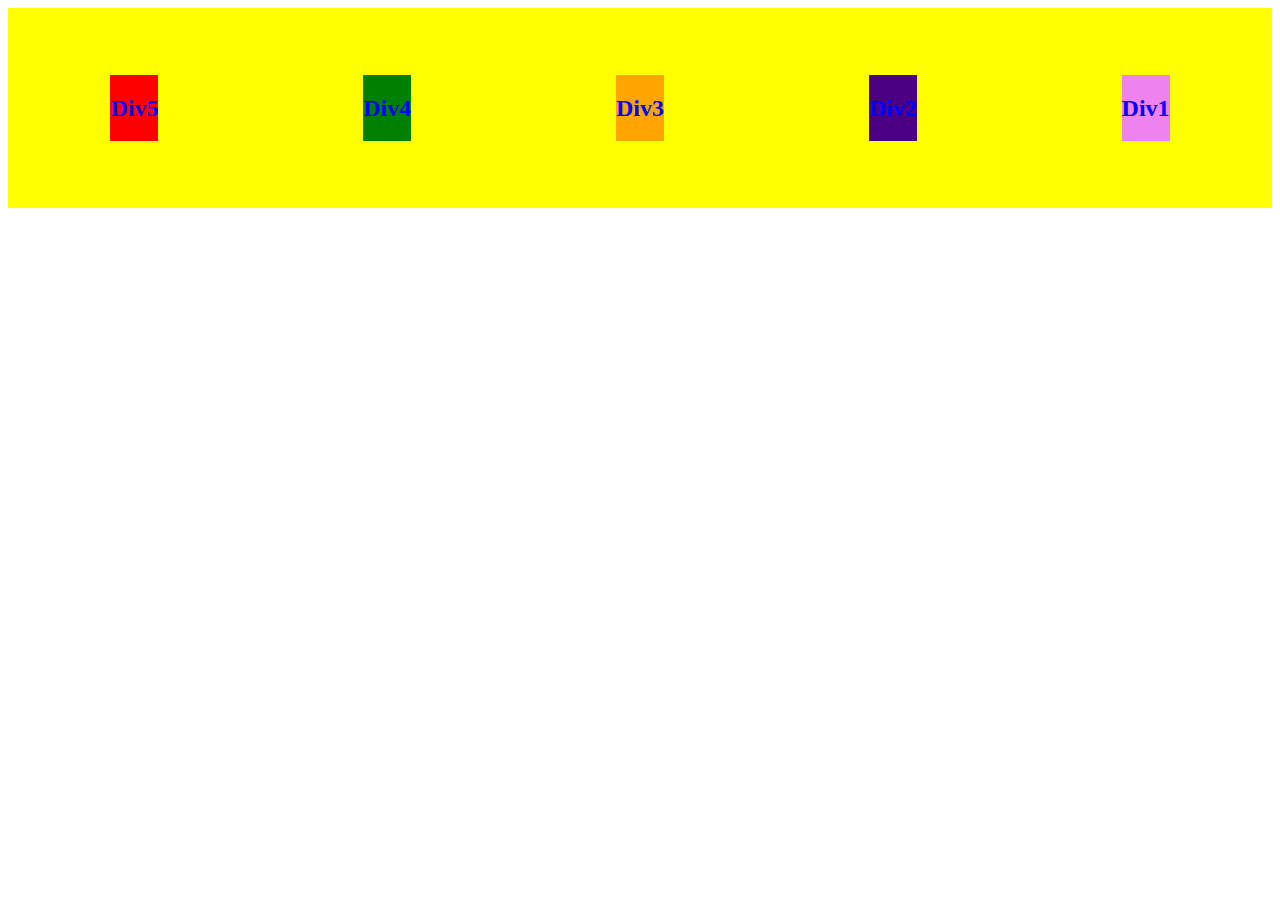
<file: Incomplete projects/flexbox/index.html>
<!DOCTYPE html>
<html lang="en">
<head>
    <meta charset="UTF-8">
    <meta name="viewport" content="width=device-width, initial-scale=1.0">
    <meta http-equiv="X-UA-Compatible" content="ie=edge">
    <title>Flexbox</title>
    <link rel="stylesheet" href="style.css">
</head>
<body>
    <div class="flex-container">
        <div class="box1"><h2>Div1</h2></div>
        <div class="box2"><h2>Div2</h2></div>
        <div class="box3"><h2>Div3</h2></div>
        <div class="box4"><h2>Div4</h2></div>
        <div class="box5"><h2>Div5</h2></div>
    </div>
    
</body>

</html>
</file>
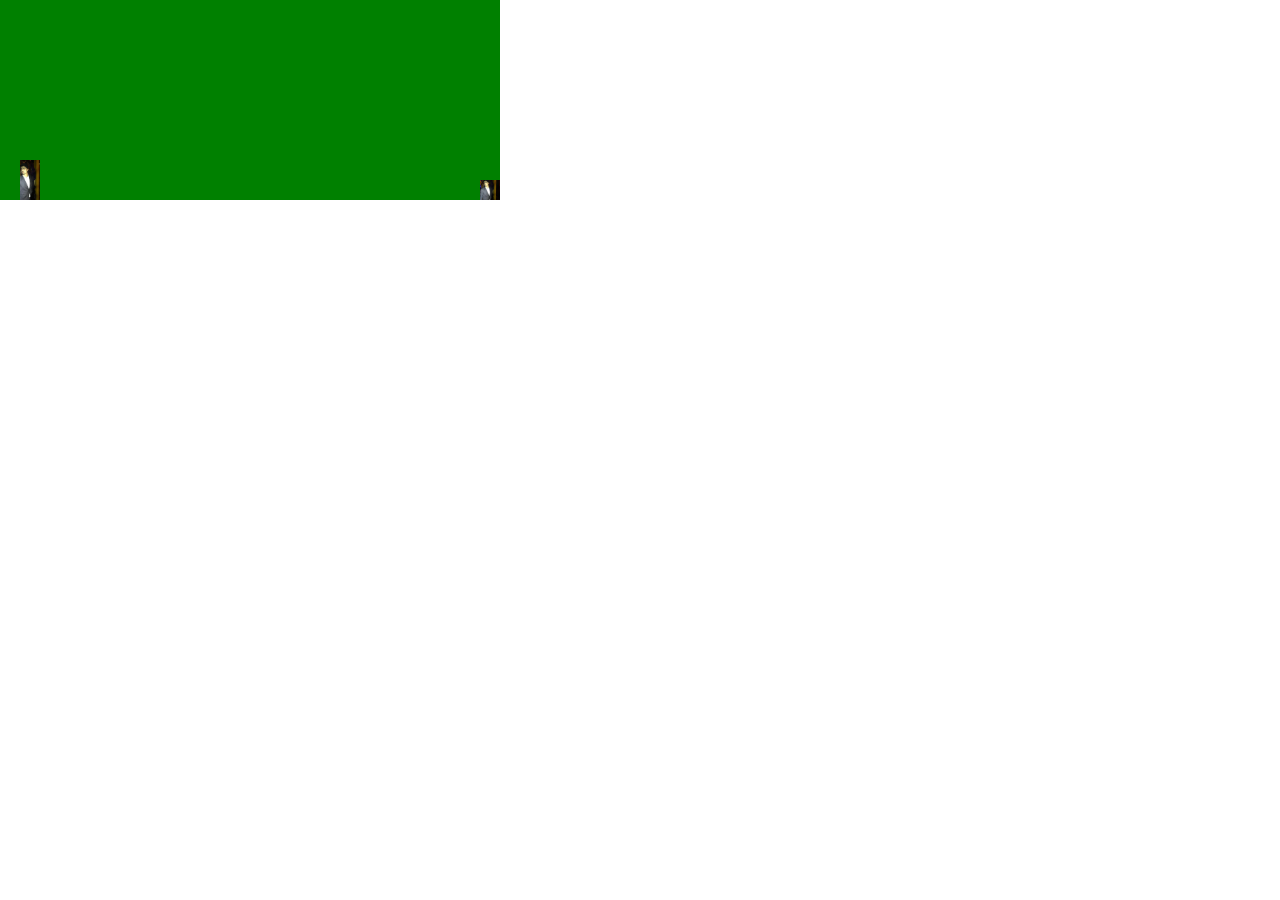
<file: Incomplete projects/google game/index.html>
<!DOCTYPE html>
<html lang="en">
<head>
    <meta charset="UTF-8">
    <meta name="viewport" content="width=device-width, initial-scale=1.0">
    <title>No net game</title>
    <link rel="stylesheet" href="style.css">
</head>
<body>
    <div class="game">
        <div class="character">
        </div>
        <div class="objects">
        </div>
    </div>
    <script src="code.js"></script>
</body>
</html>
</file>
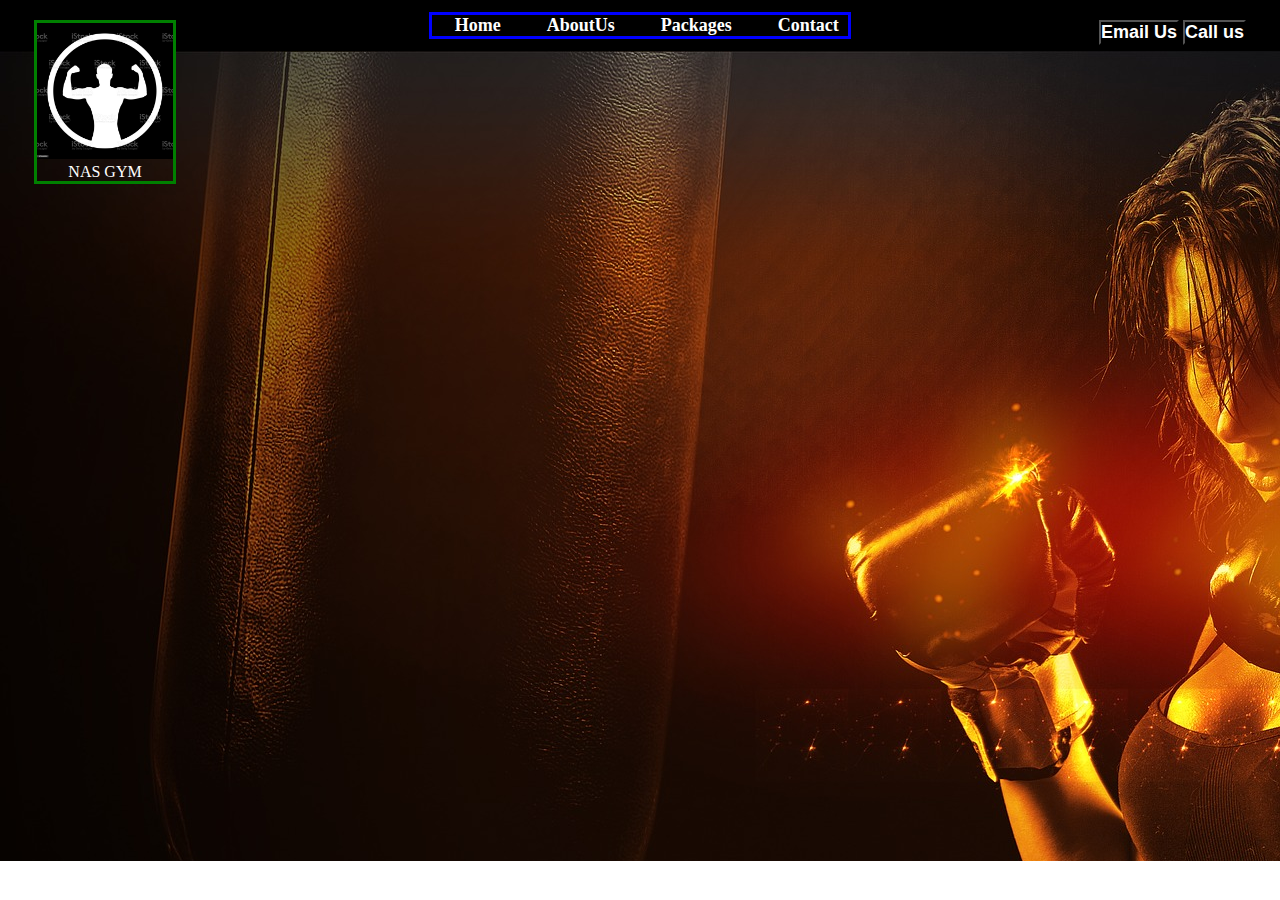
<file: Incomplete projects/gym/index.html>
<!DOCTYPE html>
<html lang="en">
<head>
    <meta charset="UTF-8">
    <meta name="viewport" content="width=device-width, initial-scale=1.0">
    <title>GYM</title>
    <link rel="stylesheet" href="style.css">
</head>
<body>
    <header class="header">
        <div class="logo">
            <img src="logo.jpg" alt="">
           <div>NAS GYM</div>
        </div>
        <div class="nav-bar">
            <ul class="unordered-list">
                <li><a href="#">Home</a></li>
                <li><a href="#">AboutUs</a></li>
                <li><a href="#">Packages</a></li>
                <li><a href="#">Contact</a></li>
            </ul>
        </div>
        <div class="buttons">
            <button>Email Us</button>
            <button>Call us</button>
        </div>
    </header>
    <section class="first-page">

    </section>
</body>
</html>
</file>
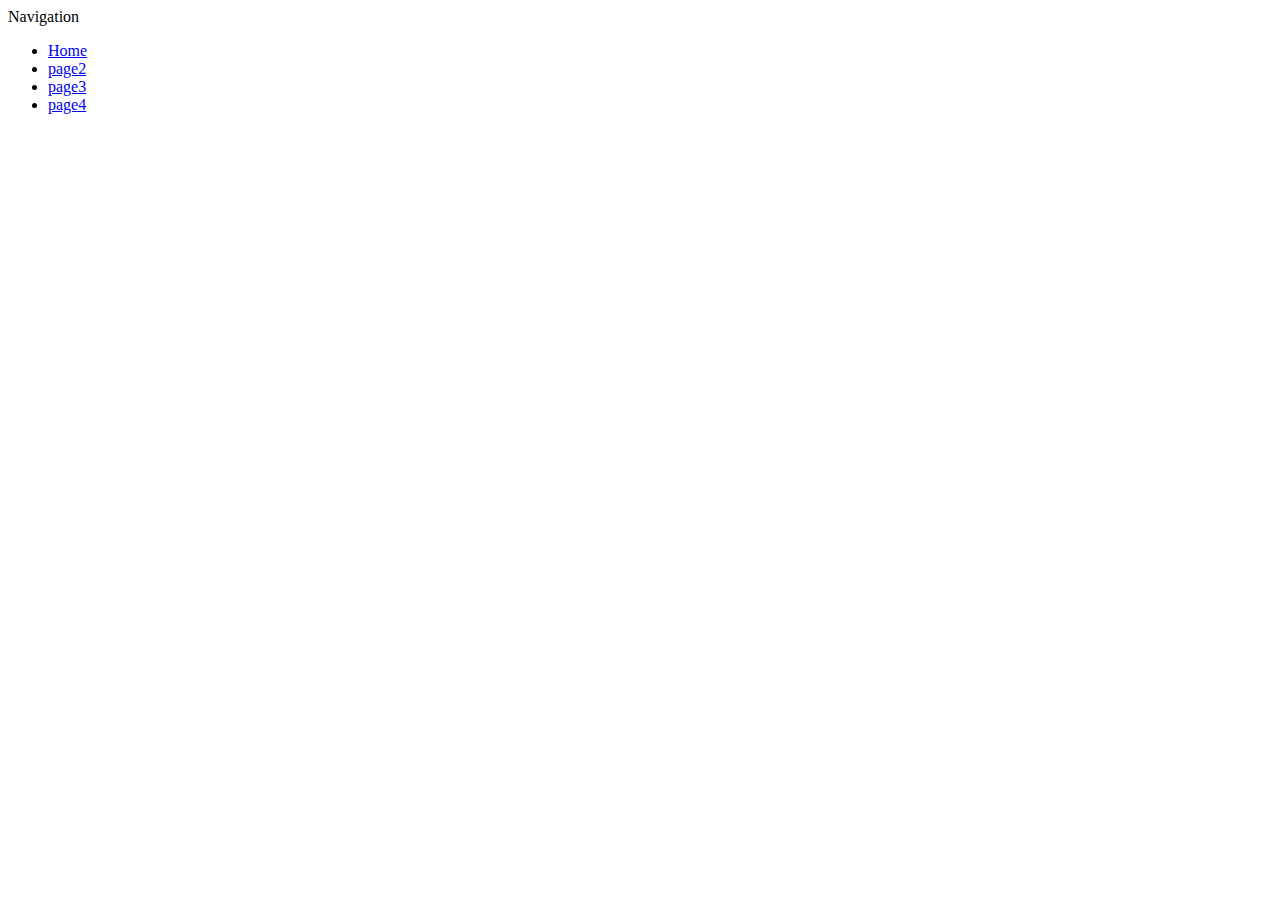
<file: Incomplete projects/navgation bar/index.html>
<!DOCTYPE html>
<html lang="en">
<head>
    <meta charset="UTF-8">
    <meta name="viewport" content="width=device-width, initial-scale=1.0">
    <meta http-equiv="X-UA-Compatible" content="ie=edge">
    <title>Navigation bar</title>
</head>
<body>
    <div>
        <header>Navigation</header>
        <ul>
            <li><a href="#">Home</a></li>
            <li><a href="#">page2</a></li>
            <li><a href="#">page3</a></li>
            <li><a href="#">page4</a></li>
        </ul>

    </div>
</body>
</html>
</file>
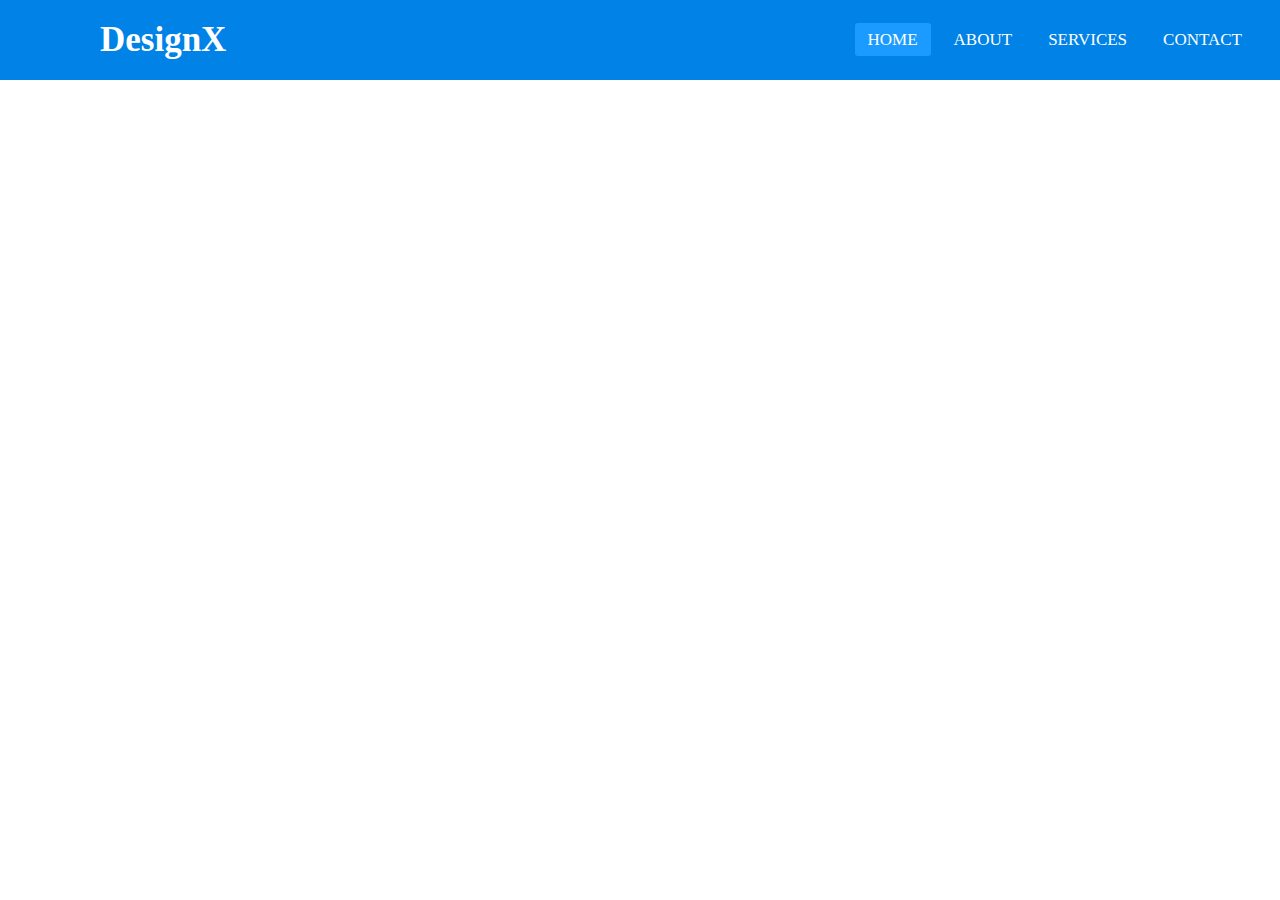
<file: Incomplete projects/navigation menu/index.html>
<!DOCTYPE html>
<html lang="en">
<head>
    <meta charset="UTF-8">
    <meta name="viewport" content="width=device-width, initial-scale=1.0">
    <meta http-equiv="X-UA-Compatible" content="ie=edge">
    <title>Navigation Bar</title>
    <link rel="stylesheet" href="style.css">
</head>
<body>
    <div>
        <label class="box1">DesignX</label>
        <div class="button">
            <button class="navbar">NAV-BAR</button>
        </div>
        <ul class="links">
            <li><a class="active" href="home.html">Home</a></li>
            <li><a href="about.html">About</a></li>
            <li><a href="services.html">Services</a></li>
            <li><a href="contact.html">Contact</a></li>
        </ul>
    </div>
    <script src="code.js"></script>
</body>
</html>
</file>
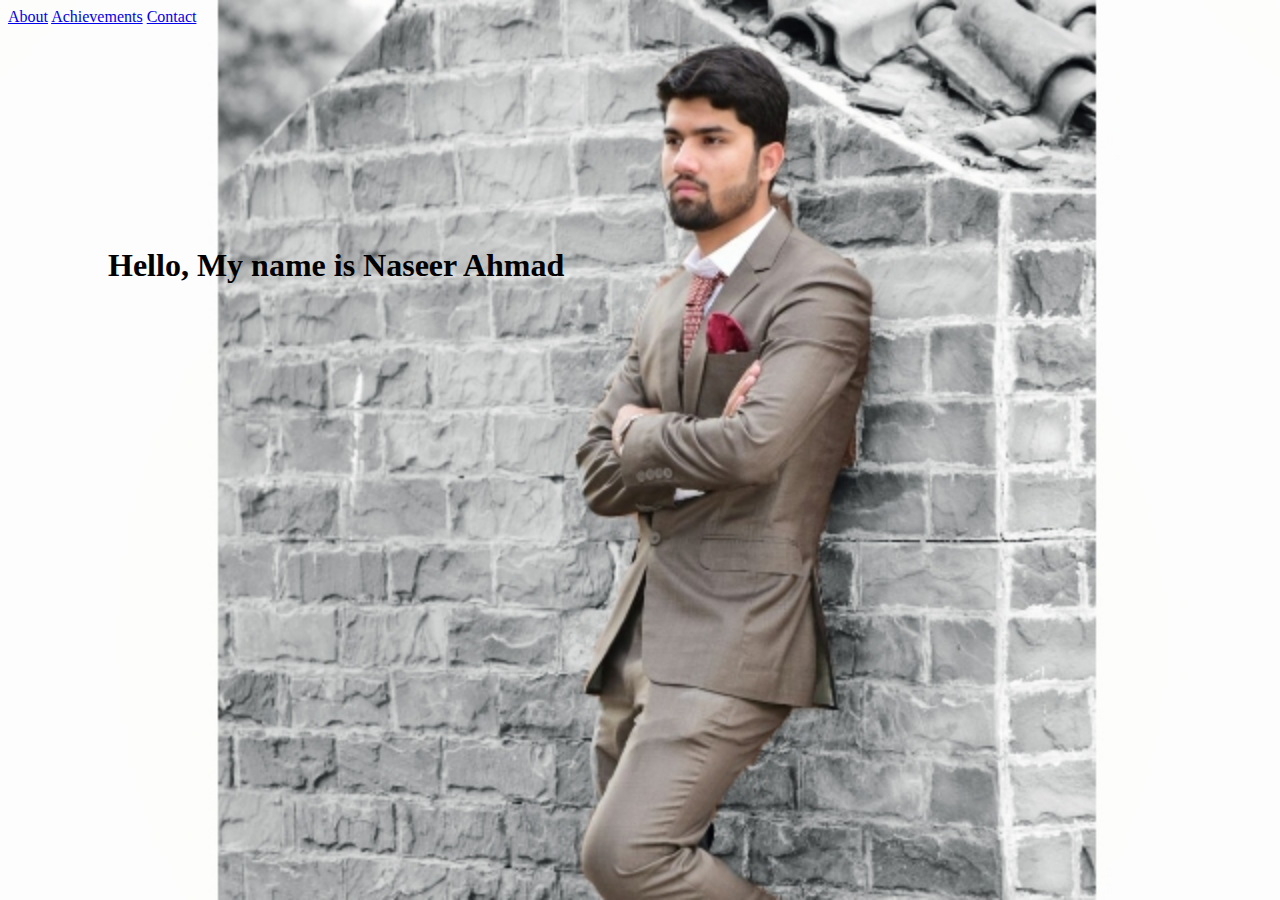
<file: Incomplete projects/Personal portfolio/index.html>
<!DOCTYPE html>
<html lang="en">
<head>
    <meta charset="UTF-8">
    <meta name="viewport" content="width=device-width, initial-scale=1.0">
    <meta http-equiv="X-UA-Compatible" content="ie=edge">
    <title>My personal portfolio</title>
    <style>
    body{
        background-image: url("Naseer.jpg");
        background-repeat: no-repeat;
        background-size: 100%;
    }
    
    </style>


</head>
<body>
    <div style="background-color:;">
        <span style=" justify-content: center;">
            <a href="about.html">About</a>
            <a href="achievements.html">Achievements</a>
            <a href="contact.html">Contact</a>
            </span>
        <h1 style="position: relative; top: 200px; left: 100px;">Hello, My name is Naseer Ahmad</h1>

    </div>
    <!--
        <img  src="Naseer.jpg" alt="Photo deleted"/>
    -->


</body>
</html>
</file>
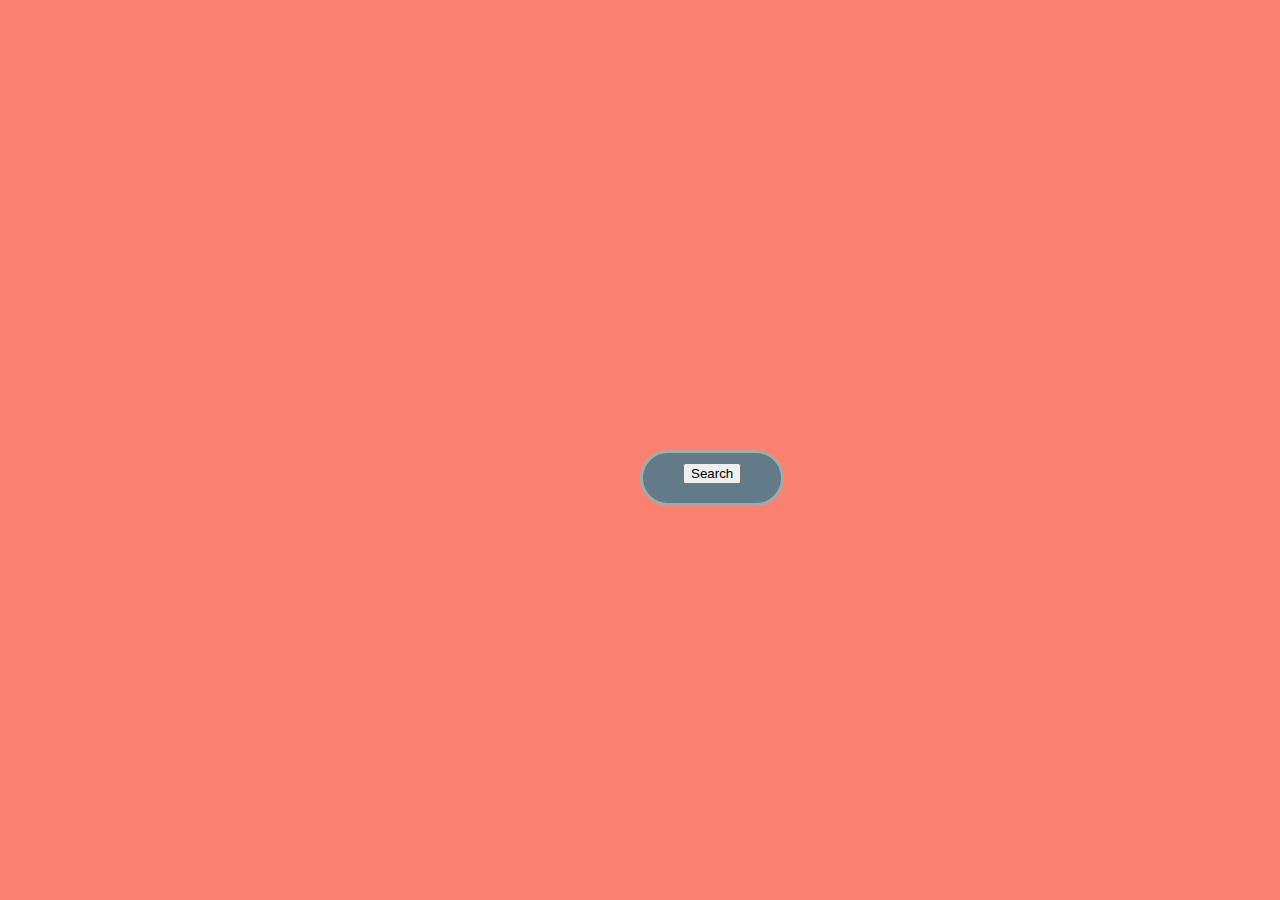
<file: Incomplete projects/Search box/index.html>
<!DOCTYPE html>
<html lang="en">
<head>
    <meta charset="UTF-8">
    <meta name="viewport" content="width=device-width, initial-scale=1.0">
    <title>Search Box</title>
    <link rel="stylesheet" href="style.css"/>
</head>
<body>
    <div class="search-box">
        <input class="search-text"  type="text" placeholder="Search Away">
        <a class="button">
            <input type="submit" value="Search">
        </a>
        </div>
</body>
</html>
</file>
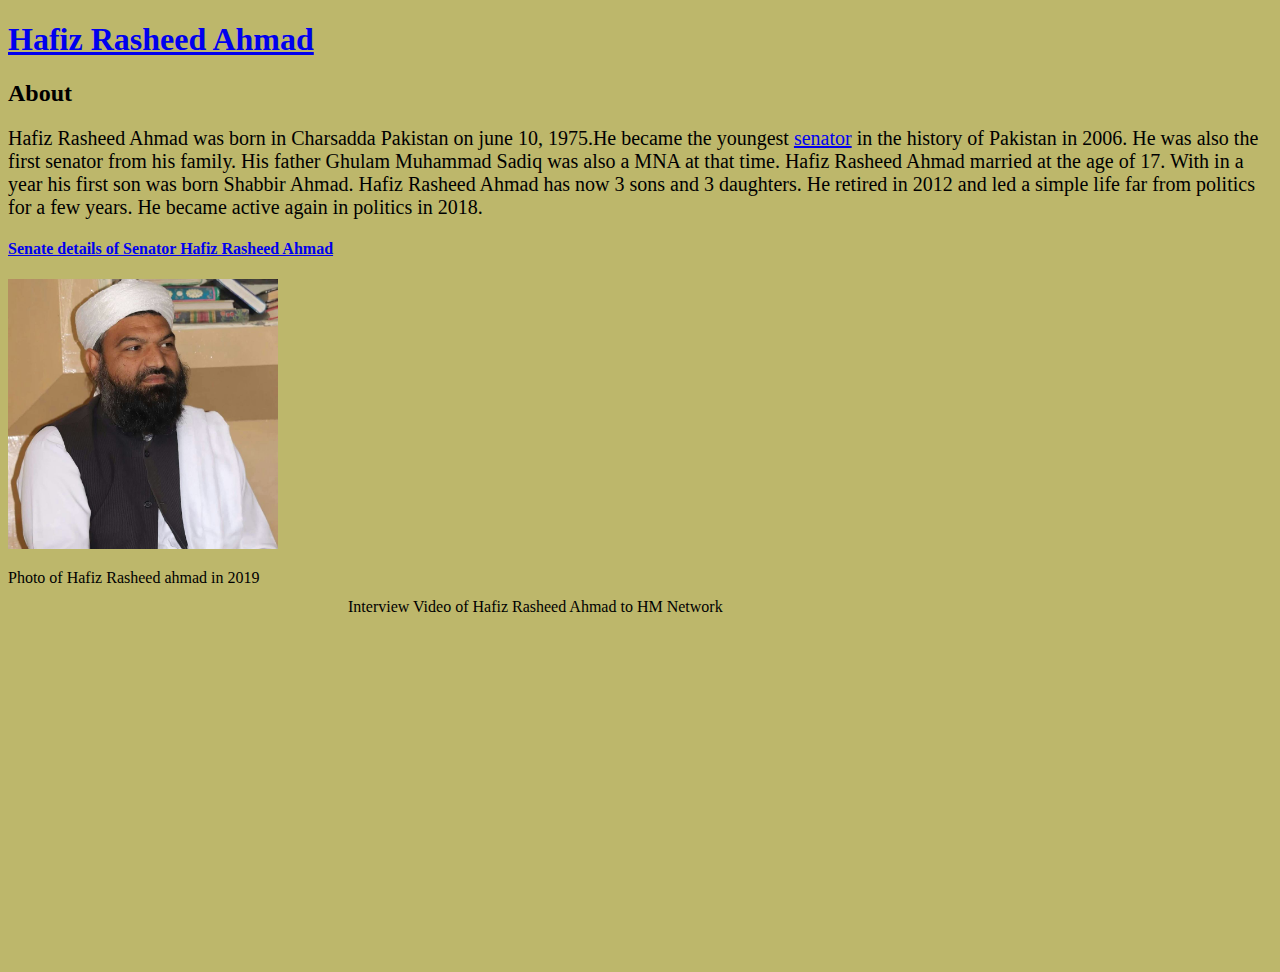
<file: Incomplete projects/second website/index.html>
<!DOCTYPE html>
<html lang="en">
<head>
    <meta charset="UTF-8">
    <meta name="viewport" content="width=device-width, initial-scale=1.0">
    <meta http-equiv="X-UA-Compatible" content="ie=edge">
    <title>Hafiz Rasheed Ahmad</title>
</head>
<body style="background-color:darkkhaki;">
    <!-- so a page about Senator Hafiz Rasheed Ahmad
        in this write about him
        his date of birth and everything
        like wikipedia
        write about the stuff he did
        add a picture
        add facebook link to his page
    -->
    <header style="color:blue; ">
    <h1><a href="https://web.facebook.com/HfizRasheedAhmadofficial/?hc_ref=ARSwoaYa4OwfdDNks4UKZuzMBkZwnTJpYP3aTiD7eUT8d_u_yCuVs9CtNwJmrNIejcQ&fref=nf&__xts__[0]=68.[base64]&__tn__=kC-R" target="-blank">Hafiz Rasheed Ahmad</a></h1>
    </header>
    <main>
    <h2>About</h2>
    <p style="font-size: 20px;">Hafiz Rasheed Ahmad was born in Charsadda Pakistan on june 10, 1975.He became the youngest <a href="http://www.senate.gov.pk/en/index.php?id=-1&cattitle=Home" target="-blank">senator</a> in the history of Pakistan in 2006. He was also the first senator from his family. His father Ghulam Muhammad Sadiq was also  a MNA at that time. Hafiz Rasheed Ahmad married at the age of 17. With in a year his first son was born Shabbir Ahmad. Hafiz Rasheed Ahmad has now 3 sons and 3 daughters. He retired in 2012 and led a simple life far from politics for a few years. He became active again in politics in 2018.</p>
    <h4><a href="http://senate.gov.pk/en/profile.php?uid=59" target="-blank">Senate details of Senator Hafiz Rasheed Ahmad</a></h4>
    <img width="270" src="Hafiz Rasheed Ahmad.jpg" alt="photo deleted"/>
    <p>Photo of Hafiz Rasheed ahmad in 2019</p>
    <iframe style="position:relative; top:-340px; left:300px;" width="560" height="315" src="https://www.youtube.com/embed/CiZSEuxjpDI" frameborder="0" allow="accelerometer; autoplay; encrypted-media; gyroscope; picture-in-picture" allowfullscreen></iframe>
    <p style="position:relative; top:-340px; left:340px;">Interview Video of Hafiz Rasheed Ahmad to HM Network</pstyle="position:relative; top:-340px; left:300px;">
    
   
    </main>
</body>
</html>
</file>
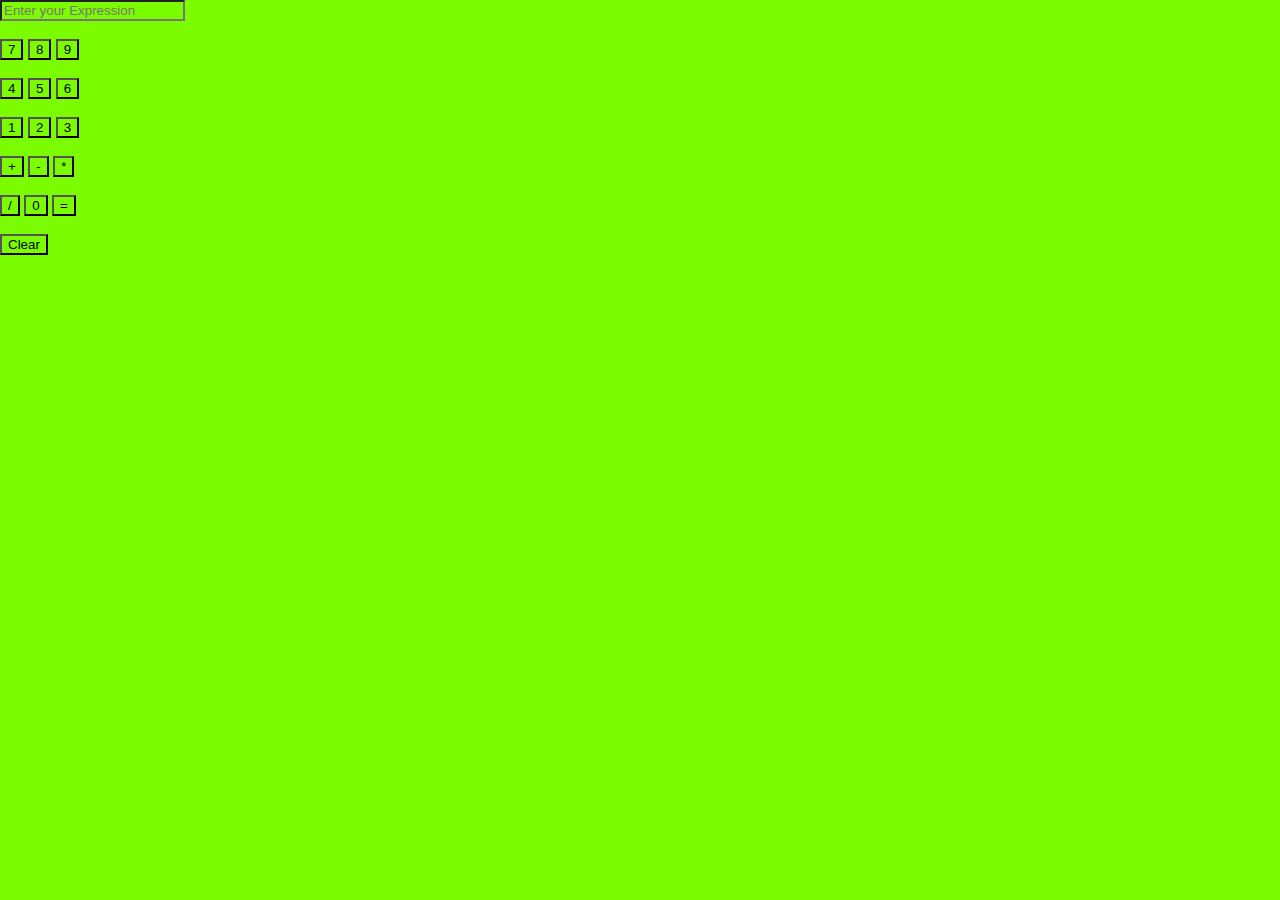
<file: Incomplete projects/Simple calculator/index.html>
<!DOCTYPE html>
<html lang="en">
<head>
    <meta charset="UTF-8">
    <meta name="viewport" content="width=device-width, initial-scale=1.0">
    <title>Simple Calculator</title>
    <link rel="stylesheet" href="style.css">
</head>
<body>
    <form name="form">
        <input type="text" name="type" placeholder="Enter your Expression">
        <br><br>
        <input type="button" value="7" onclick="form.type.value+='7'">
        <input type="button" value="8" onclick="form.type.value+='8'">
        <input type="button" value="9" onclick="form.type.value+='9'">
        <br><br>
        <input type="button" value="4" onclick="form.type.value+='4'">
        <input type="button" value="5" onclick="form.type.value+='5'">
        <input type="button" value="6" onclick="form.type.value+='6'">
        
        <br><br>
        <input type="button" value="1" onclick="form.type.value+='1'">
        <input type="button" value="2" onclick="form.type.value+='2'">
        <input type="button" value="3" onclick="form.type.value+='3'">
        
        <br><br>
        <input type="button" value="+" onclick="form.type.value+='+'">
        <input type="button" value="-" onclick="form.type.value+='-'">
        <input type="button" value="*" onclick="form.type.value+='*'">
        <br><br>
        <input type="button" value="/" onclick="form.type.value+='/'">
        <input type="button" value="0" onclick="form.type.value+='0'">
        <input type="button" value="=" onclick="form.type.value=eval(form.type.value)">
        <br><br>
        <input type="button" value="Clear" onclick="form.type.value=''">
    </form>
</body>
</html>
</file>
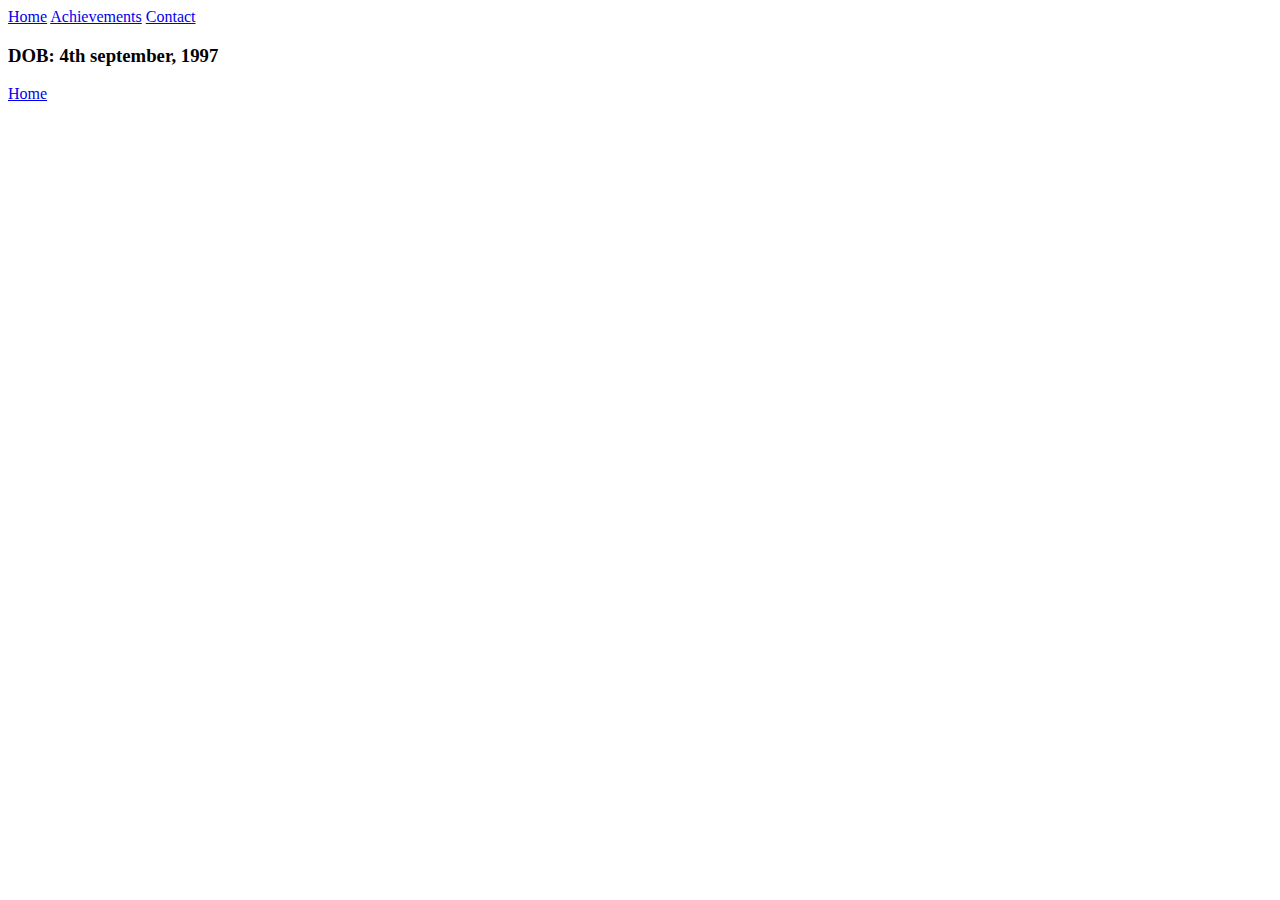
<file: Incomplete projects/Personal portfolio/about.html>
<!DOCTYPE html>
<html lang="en">
<head>
    <meta charset="UTF-8">
    <meta name="viewport" content="width=device-width, initial-scale=1.0">
    <meta http-equiv="X-UA-Compatible" content="ie=edge">
    <title>About</title>
</head>
<body>
    <a href="index.html">Home</a>
    <a href="achievements.html">Achievements</a>
    <a href="contact.html">Contact</a>
    <h3>DOB: 4th september, 1997</h3>
    <a href="index.html">Home</a>

</body>
</html>
</file>
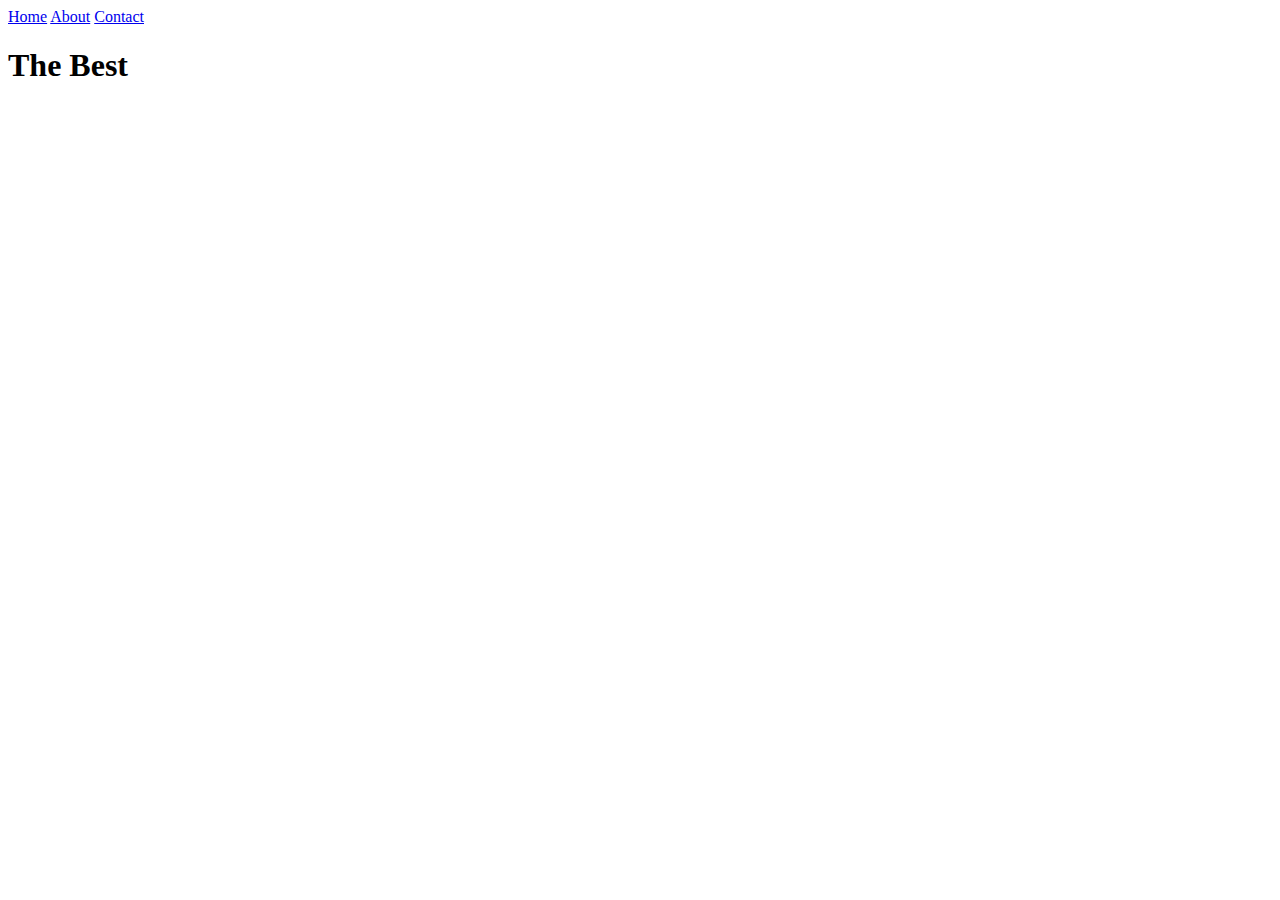
<file: Incomplete projects/Personal portfolio/achievements.html>
<!DOCTYPE html>
<html lang="en">
<head>
    <meta charset="UTF-8">
    <meta name="viewport" content="width=device-width, initial-scale=1.0">
    <meta http-equiv="X-UA-Compatible" content="ie=edge">
    <title>Document</title>
</head>
<body>
    <a href="index.html">Home</a>
    <a href="about.html">About</a>
    <a href="contact.html">Contact</a>
    <h1>The Best</h1>
</body>
</html>
</file>
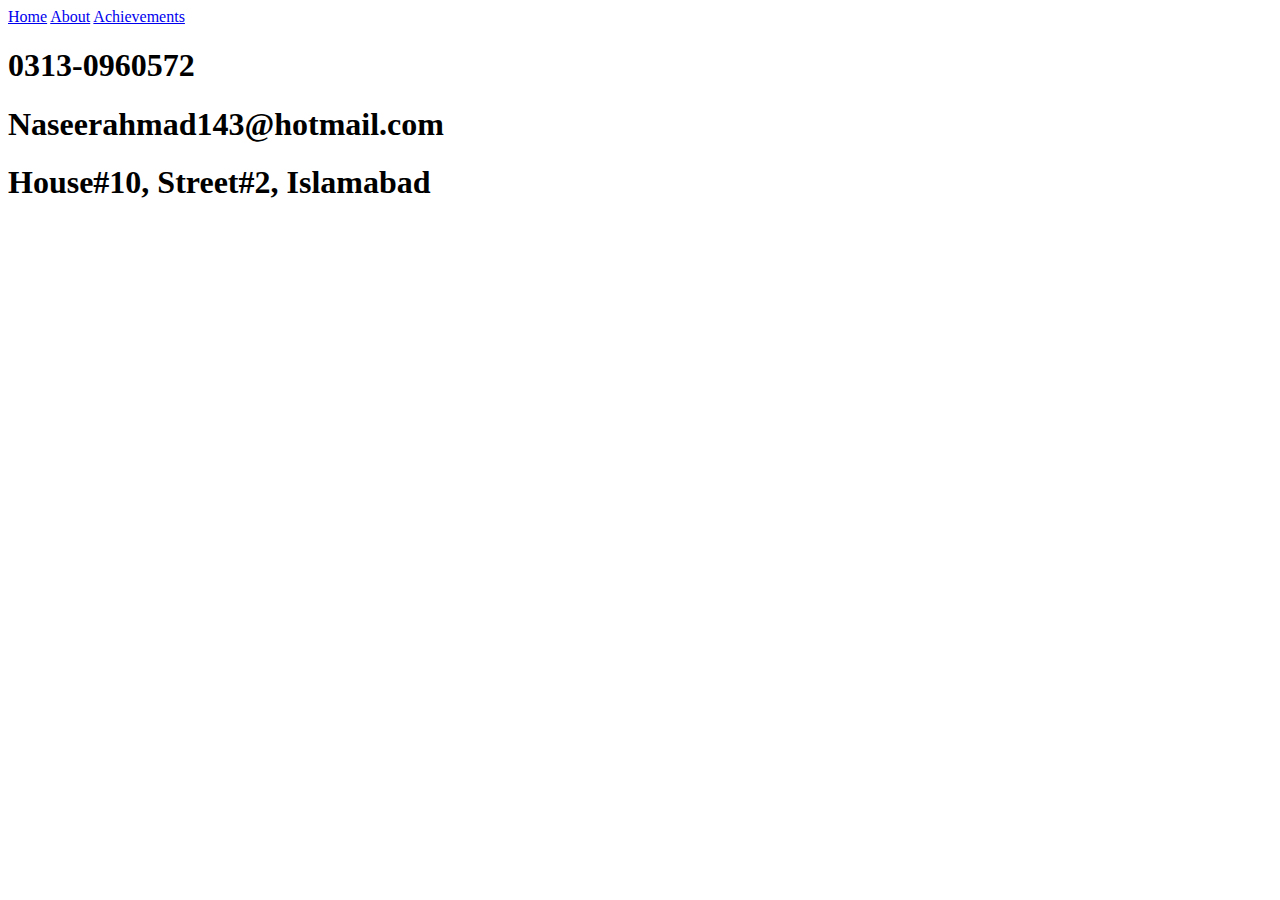
<file: Incomplete projects/Personal portfolio/contact.html>
<!DOCTYPE html>
<html lang="en">
<head>
    <meta charset="UTF-8">
    <meta name="viewport" content="width=device-width, initial-scale=1.0">
    <meta http-equiv="X-UA-Compatible" content="ie=edge">
    <title>Document</title>
</head>
<body>
    <a href="index.html">Home</a>
    <a href="about.html">About</a>
    <a href="achievements.html">Achievements</a>
    <h1>0313-0960572</h1>
    <h1>Naseerahmad143@hotmail.com</h1>
    <h1>House#10, Street#2, Islamabad</h1>
</body>
</html>
</file>
<file: Incomplete projects/flexbox/style.css>
.flex-container{
    color:blue;
    background-color: yellow;
    display: flex;
    flex-direction: row-reverse;
    justify-content: center;
    justify-content: space-around;
    flex-wrap: wrap;
    height: 200px;
    align-items: center;
}
.box1{
    background-color: violet;
}
.box2{
    background-color: indigo;
}
.box3{
    background-color:orange;
}
.box4{
    background-color: green;
}
.box5{
    background-color:red;
}
</file>
<file: Incomplete projects/google game/style.css>
*{
    margin: 0;
    padding: 0;
    box-sizing: border-box;
}
.game{
    background-color: green;
    height: 200px;
    width: 500px;
}
.character{
    background-image: url("1.jpg");
    background-position: center;
    background-size: cover;
    height: 40px;
    width: 20px;
    position: relative;
    top: 160px;
    left: 20px;
}
.animate{
    animation: jump 500ms;
}
.objects{
    background-image: url("1.jpg");
    background-position: center;
    background-size: cover;
    height: 20px;
    width: 20px;
    position: relative;
    top: 140px;
    left: 480px;
    animation: object 2s infinite;
}
@keyframes jump{
    0%{
        top: 160px;
    }
    30%{
        top: 100px;
    }
    70%{
        top: 100px;
    }
    100%{
        top: 160px;
    }
}
@keyframes object{
    0%{
        left: 480px;
    }
    100%{
        left: -40px;
    }
}
</file>
<file: Incomplete projects/gym/style.css>
*{
    margin: 0;
    padding: 0;
    text-decoration: none;
    box-sizing: border-box;
}
.first-page{
    background-image: url("girl.jpg");
    width: 100%;
    height: 90vh;
}
.header{
    display: flex;
    background-color: black;
    color: white;
}
.logo{
    border: 3px solid green;
    position: absolute;
    top: 20px;
    left: 34px;
}
.logo img{
    width: 136px;
    
}
.logo div{
    text-align: center;
}
.nav-bar{
    display: block;
    width: 33%;
    margin: 12px auto;
    border: 3px solid blue;
}
.unordered-list{
    display: flex;
}
.unordered-list li{
    list-style: none;
}
.unordered-list li a{
    list-style: none;
    padding: 34px 23px;
    color: white;
    font-size: large;
    font-weight: bold;
}
.unordered-list li a:hover, .unordered-list li a:active{
    text-decoration: underline;
    color: goldenrod;
}
.buttons{
    position: absolute;
    top: 20px;
    right: 34px;
}
.buttons button{
    color: white;
    background-color: black;
    outline: none;
    font-size: large;
    font-weight: bold;
}
.buttons button:hover{
    background-color: goldenrod;
}
</file>
<file: Incomplete projects/navigation menu/style.css>
*{
    padding: 0px;
    margin: 0;
    text-decoration: none;
}
div{
    background-color:#0082e6;
    height: 80px;
    width: 100%;
}
label.box1{
    color: white;
    font-size: 35px;
    font-weight: bold;
    padding:100px;
    line-height: 80px;
}
div ul{
    float: right;
    margin-right: 20px;
}
div ul li{
    display: inline;
    margin: 0 5px;
    line-height: 80px;
}
div ul li a{
    color: white;
    font-size: 17px;
    padding:7px 13px;
    border-radius: 3px;
    text-transform: uppercase;
}
a.active, a:hover{
    background-color: #1b9bff;
    transition: 0.5s;
}
.button{
    display: none;
}
.links{
    height: 0;
    overflow: hidden;
    transition: 0.5s;
}
.show-links{
    height: 100vh;
}
@media(min-width:800px){
    .links{
        height: auto;
        display: flex;
    }
}
@media (max-width:858px){
    ul{
        position: fixed;
        width: 100%;
        height: 100vh;
        background: #2c3e50;
        top: 80px;
        left: 0px;
        text-align: center;
    }
    div ul li{
        display: block;
    }
    div ul li a{
        font-size: 20px;
    }
    .button{
        display: inline;
    }
    .button button{
        float: right;
        margin-right:30px;
        margin-top: 30px;
        background-color: #2c3e50;
        color: white;
        font-size: 15px;
        font-weight: bold;
        border-radius: 5px;
        width: 100px;
        height: 30px;
        border: none;
    }
    .button button:hover{
        background-color: #1b9bff;
        cursor: pointer;
        color: black;
    }
}
</file>
<file: Incomplete projects/Search box/style.css>
body{
    margin: 0px;
    padding: 0px;
    background: salmon;
}
.search-box{
    position: absolute;
    top: 50%;
    left: 50%;
    background: rgb(99, 122, 136);
    height: 30px;
    padding: 10px;
    border:3px solid rgb(160, 172, 165);
    border-radius: 40px;
}
.search-box:hover>.search-text{
    width: 180px;
    padding: 0px 6px;
}
.button{
    padding: 20px;
    margin: 10px;
}
.search-text{
    border: none;
    outline: none;
    float: left;
    padding: 0px;
    font-size: 20px;
    transition: 0.4s;
    line-height: 20px;
    width:0px;
}
</file>
<file: Incomplete projects/Simple calculator/style.css>
*{
    margin: 0;
    font-family: sans-serif;
    box-sizing: border-box;
    background-color: lawngreen;
}
.div{
    position: absolute;
    top: 50%;
    left: 50%;
}
</file>
